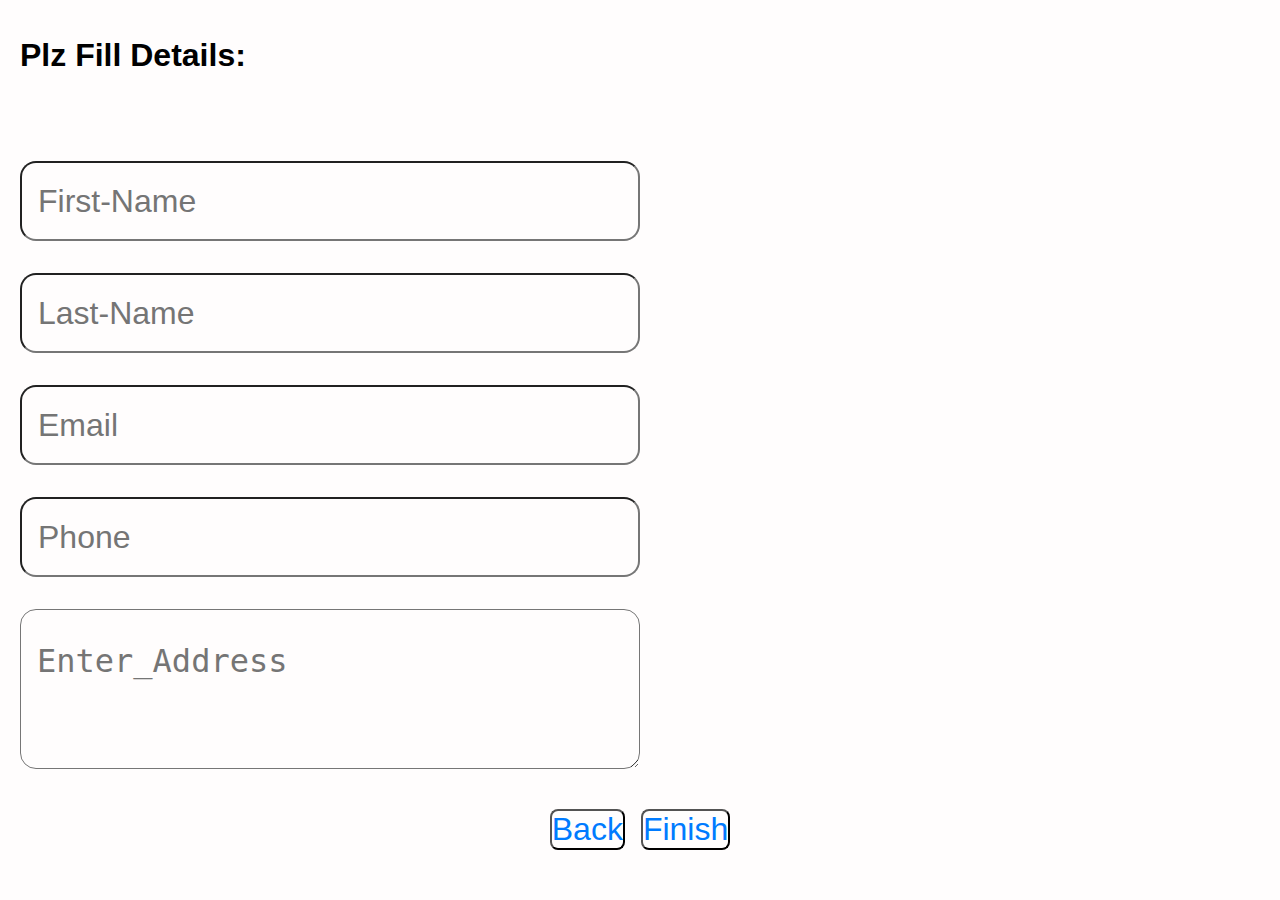
<file: join.html>
<!DOCTYPE html>
<html lang="en">
<head>
    <meta charset="UTF-8">
    <meta name="viewport" content="width=device-width, initial-scale=1.0">
    <title>Join page</title>
    <link rel="stylesheet" href="styles.css">
</head>
<body>
    
<!-- ++++++++++++++++++++++Join us Page+++++++++++++++++ -->
<form id="myForm" action="https://api.web3forms.com/submit" method="POST">
    <input type="hidden" name="access_key" value="19a2b87f-6ef3-4ebe-abb3-d6cdcc3d50be">
<section>
    <div class="head">
        <h1>Plz Fill Details:</h1>
    </div>
    <div class="input-box">
        <input type="text" placeholder="First-Name" name="first_name">
        <input type="text" placeholder="Last-Name" name="last_name">
        <input type="email" placeholder="Email" name="email">
        <input type="number" placeholder="Phone" name="phone">
    </div>
    <div class="Address-box">
        <!-- <p>Address</p> -->
        <textarea name="address" id="" placeholder="Enter_Address"></textarea>
    </div>
    <div class="button-box">
        <button type="button" onclick="window.location.href='index.html'">Back</button>
        <button type="button" onclick="setFormAction()">Finish</button>
    </div>
</section>

<div id="successMessage" style="display: none; text-align: center; font-size: 20px; color: rgb(0, 255, 0);">
    <i class="fa fa-check-circle" style="font-size: 40px;"></i>
    <p>Form successfully submitted!</p>
</div>


<script>
    function setFormAction() {
        // Show the success message with checkmark
        const successMessage = document.getElementById('successMessage');
        successMessage.style.display = "block"; // Display the success message
        
        // Optionally, hide the form (if you want)
        document.getElementById('myForm').style.display = "none";

        // Simulate form submission after 2 seconds to give the user time to see the success message
        setTimeout(function() {
            const form = document.getElementById('myForm');
            form.submit(); // Submit the form
        }, 2000); // 2-second delay before form submission
    }
</script>

</body>
</html>
</file>
<file: styles.css>
* {
    box-sizing: border-box;
    margin: 0;
    padding: 0;
}

body {
    font-family: 'Roboto', sans-serif;
    line-height: 1.6;
    background: #fffdfd;
}

header {
    background: #4caf4fe8;
    color: white;
    padding: 20px;
    text-align: center;
}

nav ul {
    list-style: none;
    padding: 10px;
}

nav ul li {
    display: inline-block;
    margin: 0 20px;
    
}

nav ul li a {
    display: block;
    padding: 10px 20px;
    text-decoration: none;
    border: 2px solid black;
    border-radius: 15px; /* Rounded border */
    color: rgb(255, 255, 255);
    transition: background-color 0.3s, box-shadow 0.3s;
}
ul li a:hover {
    background-color: black;
    color: white;
    animation: flash 2s infinite; /* Flashing animation */
}

@keyframes flash {
    0%, 100% {
        box-shadow: 0 0 10px black;
    }
    50% {
        box-shadow: 0 0 20px white;
    }
}

h1 {
    margin: 10px 0;
}

section {
    padding: 20px;
}

.product-container {
    display: flex;
    flex-wrap: wrap;
    justify-content: space-around;
    gap: 10px;

}

.product {
    background: #f4f4f4;
    border: 1px solid #ddd;
    border-radius: 5px;
    margin: 10px 0;
    padding: 10px;
    text-align: center;
    opacity: 0; /* Start hidden */
    transform: translateY(-100px); /* Start off-screen */
    width: calc(25% - 20px); /* Subtract margin/gap to ensure 4 items per row */
    box-sizing: border-box; /* Include padding and border in width calculation */

}

.product img {
    width:100%;
    height:auto;
    display: block;
    background-color:#ffffff;
}


.product-container .product {
    animation: blastIn 0.8s ease-out forwards;
}

.product:nth-child(1) {
    animation-delay: 0s;
}
.product:nth-child(2) {
    animation-delay: 0.1s;
}
.product:nth-child(3) {
    animation-delay: 0.2s;
}
.product:nth-child(4) {
    animation-delay: 0.3s;
}
.product:nth-child(5) {
    animation-delay: 0.4s;
}
.product:nth-child(6) {
    animation-delay: 0.5s;
}


/* Centering the entire section */
#location {
    display: flex;
    justify-content: center; /* Horizontally centers content */
    align-items: center; /* Vertically centers content */
    height: 70vh; /* Full viewport height to center in the middle of the page */
    text-align: center; /* Align text inside the section */
}

/* Styling for the location container */
.location-container {
    display: inline-block;
    max-width: 700px; /* Optional: Set a max width */
}

.location-container img {
    width: 100%;
    height: auto; /* Maintain aspect ratio */
    border-radius: 10px; /* Optional: Add rounded corners */
    margin-bottom: 10px; /* Space between image and link */
}

.location-container h2 a {
    color: #007bff;
    text-decoration: none;
    font-size: 18px;
}

.location-container h2 a:hover {
    text-decoration: underline;
}

#contact {
    display: flex; /* Use Flexbox */
    justify-content: center; /* Center horizontally */
    align-items: center; /* Center vertically */
    height: 30vh; /* Make the section fill the entire viewport height */
    background-color: #fffdfd; /* Light gray background */
    text-align: center; /* Center-align content */
    padding: 0; /* Remove extra padding */
    margin: 0; /* Remove any extra margins */
    font-size: 22px;
}

.contact-container {
    max-width: 800px; /* Limit container width */
    background-color: #fffdfd; /* White background for content */
    border-radius: 10px; /* Rounded corners */
    padding: 20px; /* Space inside the box */
   
}

/* ++++++++++++++++Join us page++++++++++ */

.input-box {
    display: grid;
    grid-template-columns: 1fr; /* One column layout */
    gap: 2rem; /* Reduce gap for better spacing */
    margin-top: 5rem;
    row-gap: 2rem; /* Space between rows */
}

.input-box input {
    height: 5rem;
    width: 50%; /* Ensure full width */
    color: rgb(0, 0, 0);
    background: var(--fade-color);
    font-size: 2rem;
    padding-left: 1rem;
    border-radius: 1rem;
}

.Address-box textarea {
    height: 10rem;
    width: 50%; /* Ensure full width */
    background: var(--fade-color);
    font-size: 2rem;
    padding-left: 1rem;
    padding-top: 2rem;
    border-radius: 1rem;
    margin-top: 2rem; /* Adjust margin */
    color: rgb(0, 0, 0);
}

.button-box {
    display:flex;
    gap: 1rem; /* Space between buttons */
    margin-top: 2rem;
    align-items: center; /* Center align buttons */
    justify-content: center;
    color: #007bff;
}

.button-box button {
    max-width: 20rem; /* Optional: Limit max width */
    background: rgba(255, 255, 255, 0.425);
    color: #007bff;
    border-radius: 0.5rem;
    font-size: 2rem;
    text-align: center;
}

.delivery-info{
    padding: 20px; 
    background-color: #fffdfd;
    border: 1px solid #fffdfd; 
    margin: 20px 0;
}

footer {
    text-align: center;
    padding: 10px;
    background: #333;
    color: white;
    position: relative;
    bottom: 0;
    width: 100%;
}


@media (max-width: 480px) {
    header {
        font-size: 18px;
        padding: 10px;
    }
    
    nav ul li a {
        font-size: 14px;
        margin: 5px 10px;
    }

    .contact-container {
        font-size: 16px;
    }

    .product {
        width: calc(50% - 20px); /* Two items per row */
    }
}
</file>
